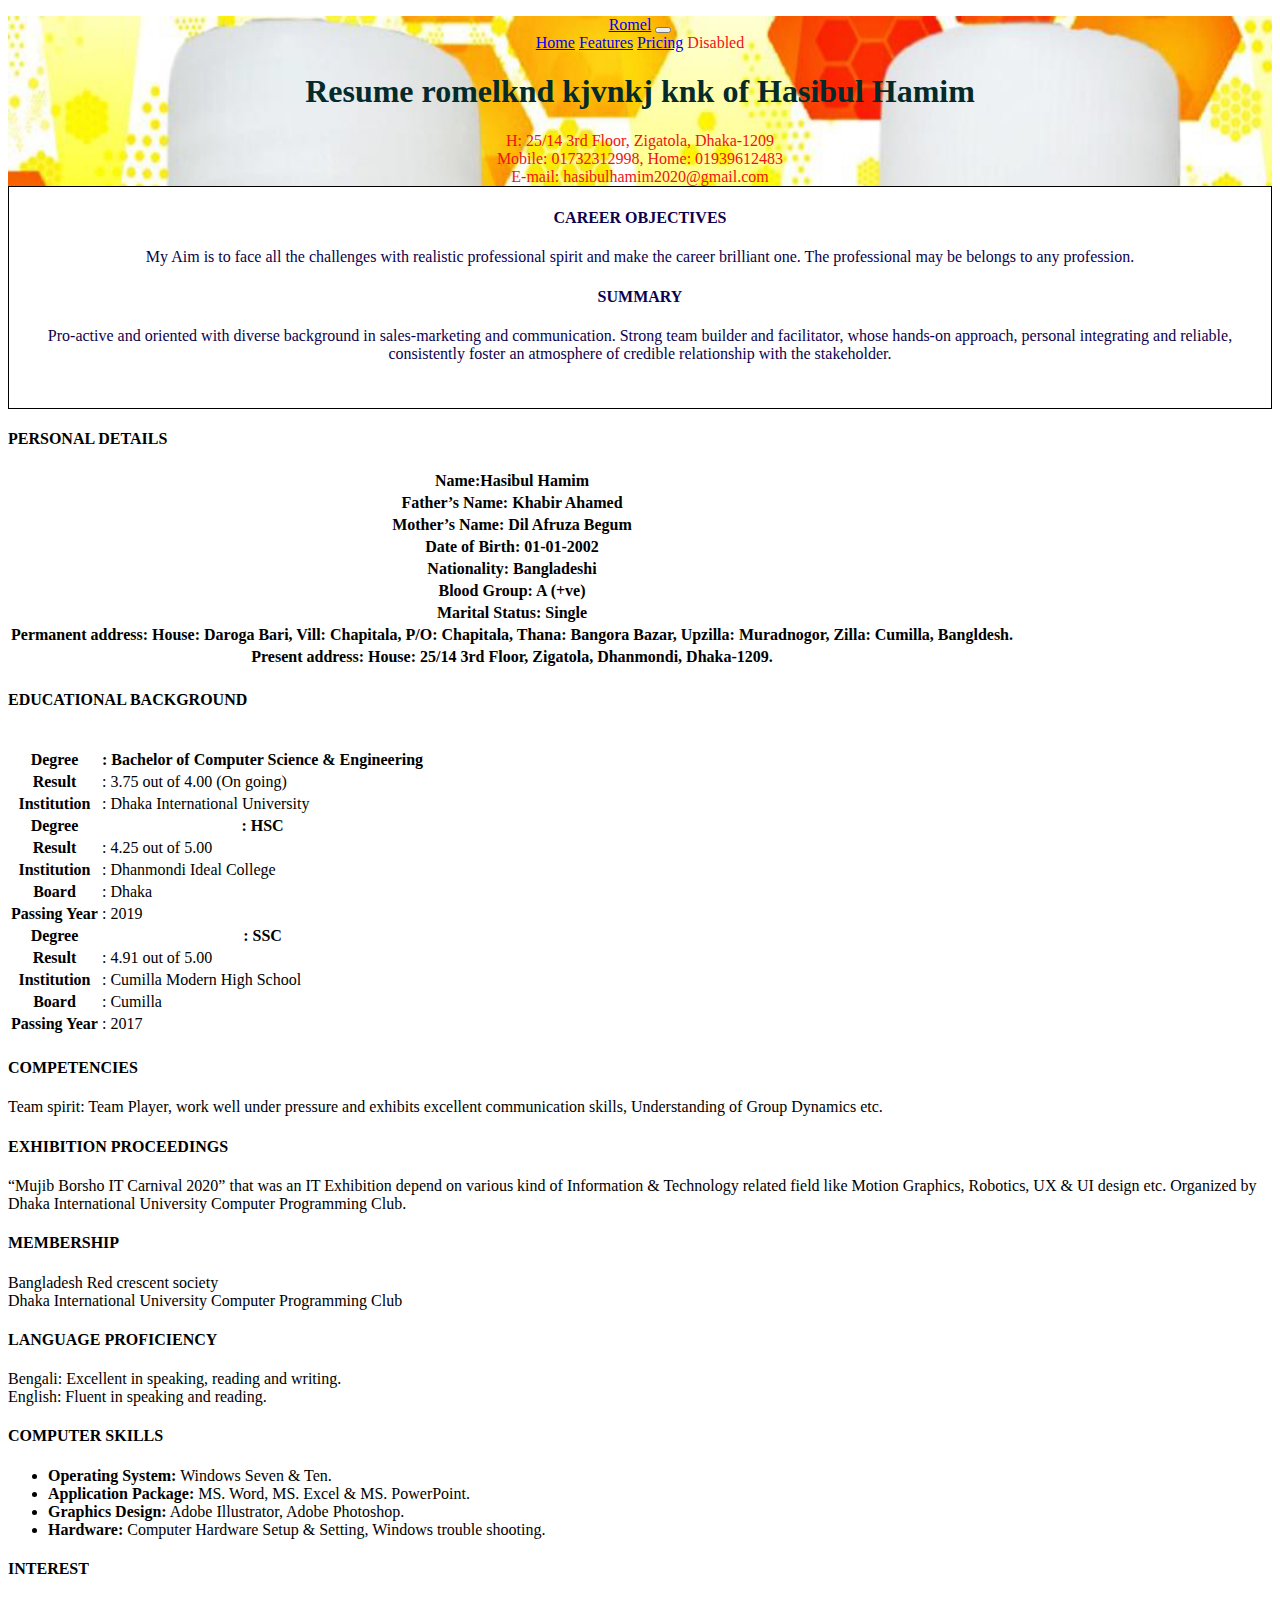
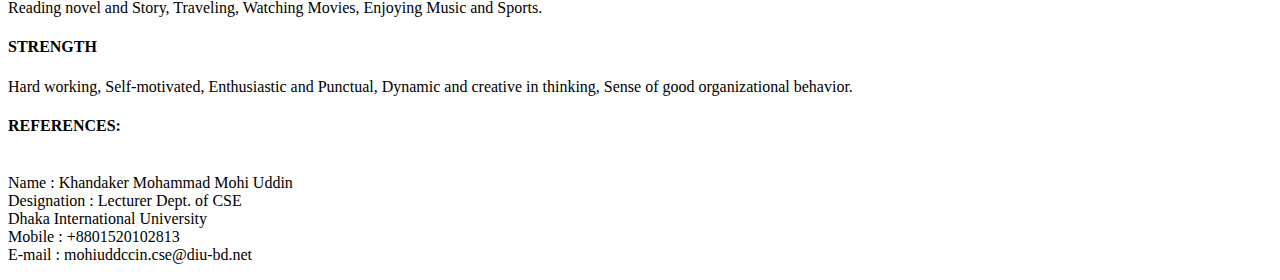
<file: INDEX.HTML>
<!DOCTYPE html>
<html>
  <head>
    
  <meta name="viewport" content="width=device-width, initial-scale=1,shrink-to-fit=no">
  <title>
              Hasibul Hamim Romel CV
  </title>
  </head>
        <!-- CSS only -->
<link href="https://cdn.jsdelivr.net/npm/bootstrap@5.1.3/dist/css/bootstrap.min.css" rel="stylesheet" integrity="sha384-1BmE4kWBq78iYhFldvKuhfTAU6auU8tT94WrHftjDbrCEXSU1oBoqyl2QvZ6jIW3" crossorigin="anonymous">

        <style media="screen">

            
        </style>
        <link rel="stylesheet" href="style.css">
    <body >
<div class="container">
    
    <p >
  <div id="head">
    <nav class="navbar navbar-dark bg-dark">
        <div class="container">
          <a class="navbar-brand" href="HHTTMMLL.html">Romel</a>
          <button class="navbar-toggler" type="button" data-bs-toggle="collapse" data-bs-target="#navbarNavAltMarkup" aria-controls="navbarNavAltMarkup" aria-expanded="false" aria-label="Toggle navigation">
            <span class="navbar-toggler-icon"></span>
          </button>
          
          <div class="collapse navbar-collapse" id="navbarNavAltMarkup">
            <div class="navbar-nav">
              <a class="nav-link active" aria-current="page" href="HHTTMMLL.html">Home</a>
              <a class="nav-link" href="HHTTMMLL.html">Features</a>
              <a class="nav-link" href="HHTTMMLL.html">Pricing</a>
              <a class="nav-link disabled">Disabled</a>
            </div>
          </div>
        </div>
      </nav>
      

       <h1 >
           Resume romelknd kjvnkj knk of Hasibul Hamim
        </h1> 
        
        H: 25/14 3rd Floor, Zigatola, Dhaka-1209 <br> Mobile: 01732312998, Home: 01939612483<br > E-mail: hasibulhamim2020@gmail.com<br>
    </div>
    <div id="p1">
    <h4>CAREER OBJECTIVES</h4>
My Aim is to face all the challenges with realistic professional spirit and make the career brilliant one. The professional may be belongs to any profession.
<h4>SUMMARY</h4>
Pro-active and oriented with diverse background in sales-marketing and communication. Strong team builder and facilitator, whose hands-on approach, personal integrating and reliable, consistently foster an atmosphere of credible relationship with the stakeholder.
        

</div>
<div class="row">
    <div class="col-sm-6">
<h4>PERSONAL DETAILS</h4>
<table class="table table-striped" >   
    
<tr>
<th>Name:Hasibul Hamim</th></tr>   
    
<tr>
<th>
Father’s Name: Khabir Ahamed    </th></tr><tr>
<th>
Mother’s Name: Dil Afruza Begum </th></tr><tr>
<th>
Date of Birth: 01-01-2002  </th></tr><tr>
<th>
Nationality: Bangladeshi   </th></tr><tr>
<th>
Blood Group: A (+ve)    </th></tr><tr>
<th>
Marital Status: Single </th></tr><tr>
<th>
Permanent address: House: Daroga Bari, Vill: Chapitala, P/O: Chapitala, Thana: Bangora Bazar, Upzilla: Muradnogor, Zilla: Cumilla, Bangldesh. </th></tr><tr>
<th>
Present address: House: 25/14 3rd Floor, Zigatola, Dhanmondi, Dhaka-1209.   </th></tr>
   
</table>
</div>
<div class="col-sm-6">

<h4> EDUCATIONAL BACKGROUND</h4><br>
        <table ><tr>
<th>Degree</th>
            
<th>: Bachelor of Computer Science & Engineering</th>
            </tr>
            <tr>
            <th>Result </th><td>: 3.75 out of 4.00 (On going)</td>
                 </tr>
            <tr>
            <th>Institution </th><td>: Dhaka International University</td>
            </tr>
            <tr>
<th>Degree </th><th>: HSC</th> </tr>
            <tr>
<th>Result </th><td>: 4.25 out of 5.00</td> </tr>
            <tr>
<th>Institution </th><td>: Dhanmondi Ideal College</td> </tr>
            <tr>
<th>Board </th><td>: Dhaka</td> </tr>
            <tr>
<th>Passing Year </th><td>: 2019</td> </tr>
            <tr>
<th>Degree</th><th>: SSC</th> </tr>
            <tr>
<th>Result </th><td>: 4.91 out of 5.00</td> </tr>
            <tr>
<th>Institution </th><td>: Cumilla Modern High School</td> </tr>
            <tr>
<th>Board </th><td>: Cumilla</td> </tr>
            <tr>
<th>Passing Year</th><td>: 2017</td> </tr>
            <tr>
</table>
</div>
</div>

<h4>COMPETENCIES</h4>
Team spirit: Team Player, work well under pressure and exhibits excellent
communication skills, Understanding of Group Dynamics etc.
<h4>EXHIBITION PROCEEDINGS</h4>
“Mujib Borsho IT Carnival 2020” that was an IT Exhibition depend on various
kind of Information & Technology related field like Motion Graphics,
Robotics, UX & UI design etc. Organized by Dhaka International University
Computer Programming Club.


<h4>MEMBERSHIP</h4>
Bangladesh Red crescent society<br>
Dhaka International University Computer Programming Club<br>
<h4>LANGUAGE PROFICIENCY</h4>
Bengali: Excellent in speaking, reading and writing.<br>
English: Fluent in speaking and reading.<br>

<h4 >COMPUTER SKILLS</h4>
<ul >
       <li> <b>Operating System:</b> Windows Seven & Ten.<br></li>
 <li><b>Application Package:</b> MS. Word, MS. Excel & MS. PowerPoint.<br></li>
 <li><b>Graphics Design:</b> Adobe Illustrator, Adobe Photoshop.<br></li>
 <li><b>Hardware:</b> Computer Hardware Setup & Setting, Windows trouble shooting.</li>
    </ul>
<h4> INTEREST</h4>
Reading novel and Story, Traveling, Watching Movies, Enjoying Music and Sports.
<h4>STRENGTH</h4>
Hard working, Self-motivated, Enthusiastic and Punctual, Dynamic and creative in thinking, Sense of good organizational behavior.
<h4>REFERENCES:</h4><br>
Name : Khandaker Mohammad Mohi Uddin<br>
Designation : Lecturer Dept. of CSE<br>
Dhaka International University<br>
Mobile : +8801520102813<br>
E-mail : mohiuddccin.cse@diu-bd.net<br>          
        </p>

<!-- JavaScript Bundle with Popper -->
<script src="https://cdn.jsdelivr.net/npm/bootstrap@5.1.3/dist/js/bootstrap.bundle.min.js" integrity="sha384-ka7Sk0Gln4gmtz2MlQnikT1wXgYsOg+OMhuP+IlRH9sENBO0LRn5q+8nbTov4+1p" crossorigin="anonymous"></script>
</div>
</div></body>
</html>
</file>
<file: style.css>
p ,h1 {

color: rgb(4, 42, 42);
text-align: center;
}

#head {
    color: rgb(238, 20, 20); 
    text-align: center; 
    background-image:url(Doc1.jpg);

}

#p1 {
    color: rgb(13, 1, 77);
    text-align: center; 
   border: 1px solid black;
   padding-top: 1px;
   padding-left: 15px;  
   padding-right: 15px;
   padding-bottom: 20px;
   width:auto;
   height:200px;
    overflow: scroll;

}
</file>
